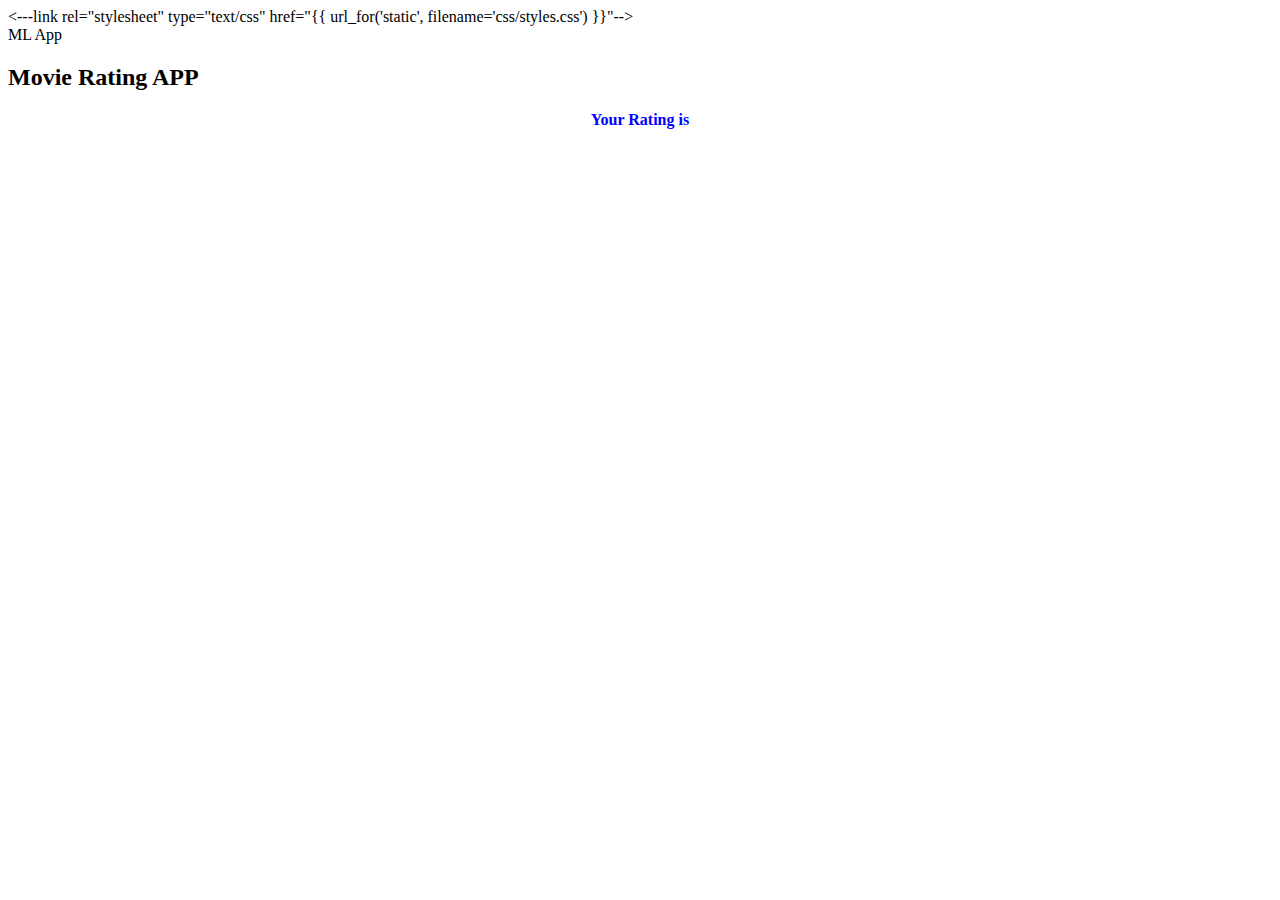
<file: movies/templates/result.html>
<!DOCTYPE html>
<html>
<head>
	<title></title>
    <---link rel="stylesheet" type="text/css" href="{{ url_for('static', filename='css/styles.css') }}"-->
</head>
<body>

	<header>
		<div class="container">
		<div id="brandname">
			ML App
		</div>
		<h2>Movie Rating APP</h2>
		
	</div>
	</header>
	<p style="color:blue;font-size:20;text-align: center;"><b>Your Rating is</b></p>
	<div class="results">

	</div>

</body>
</html>
</file>
